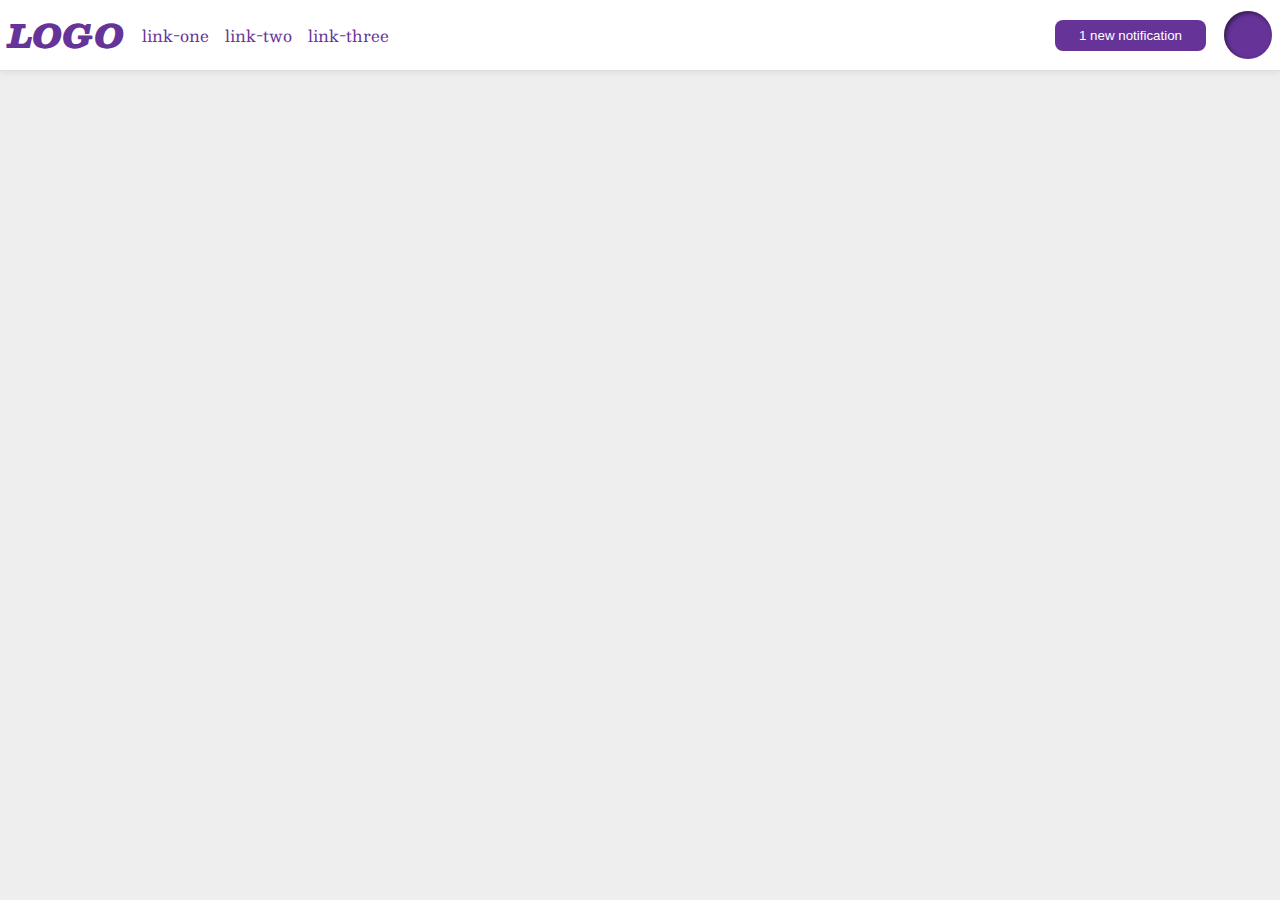
<file: flex/03-flex-header-2/index.html>
<!DOCTYPE html>
<html lang="en">
  <head>
    <meta charset="UTF-8">
    <meta http-equiv="X-UA-Compatible" content="IE=edge">
    <meta name="viewport" content="width=device-width, initial-scale=1.0">
    <title>Flex Header 2</title>
    <link rel="stylesheet" href="style.css">
  </head>
  <body>
    <div class="header">
      <div class="left">
      <div class="logo">
        LOGO
      </div>
      <ul class="links">
        <li><a href="google.com">link-one</a></li>
        <li><a href="google.com">link-two</a></li>
        <li><a href="google.com">link-three</a></li>
      </ul>
      </div>
      <div class="right">
      <button class="notifications">
        1 new notification
      </button>
      <div class="profile-image"></div>
    </div>
    </div>
  </body>
</html>
</file>
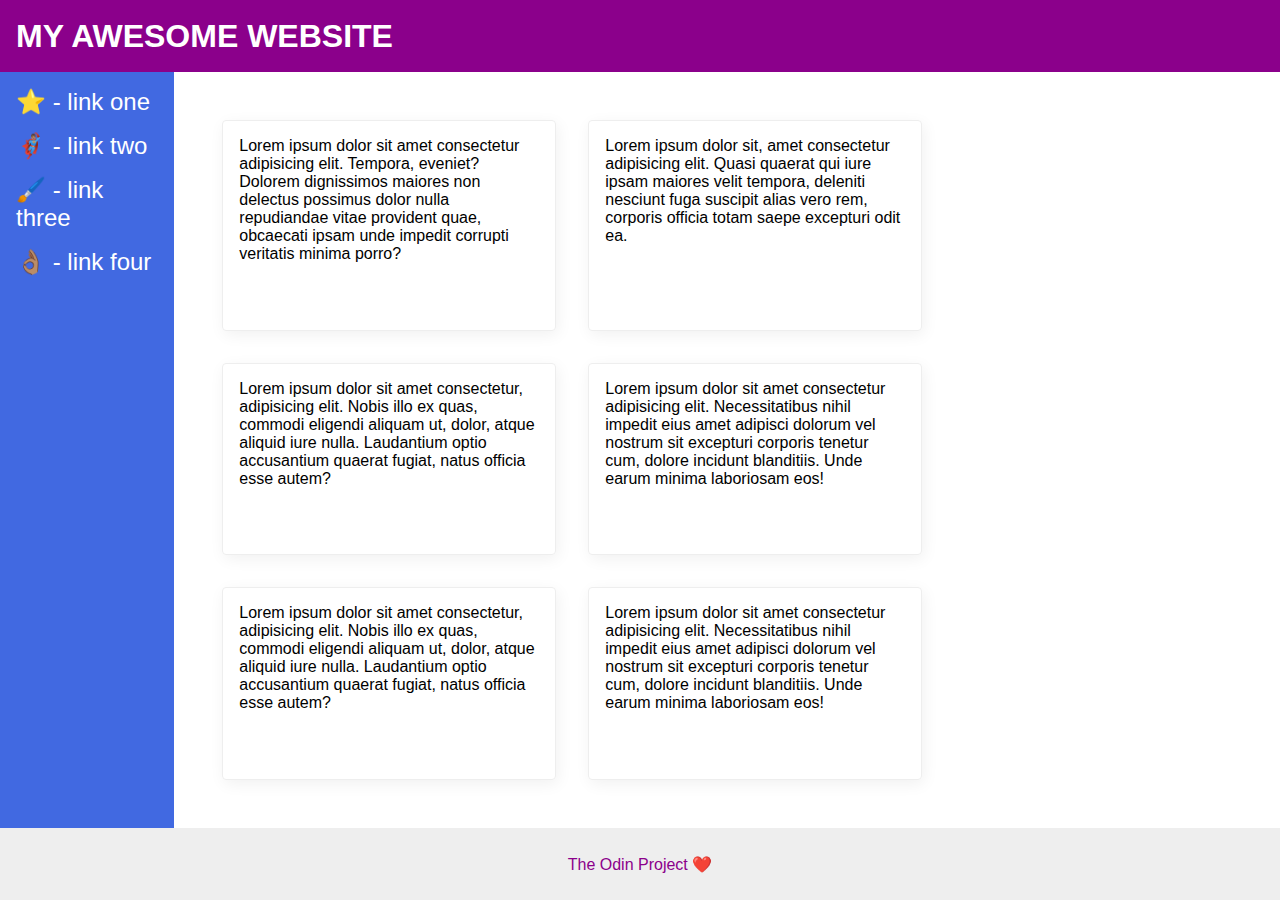
<file: flex/07-flex-layout-2/index.html>
<!DOCTYPE html>
<html lang="en">
  <head>
    <meta charset="UTF-8">
    <meta http-equiv="X-UA-Compatible" content="IE=edge">
    <meta name="viewport" content="width=device-width, initial-scale=1.0">
    <title>The Holy Grail</title>
    <link rel="stylesheet" href="style.css">
  </head>
  <body>
    <div class="header">
      MY AWESOME WEBSITE
    </div>
    
    <div class="body">
    <div class="sidebar">
      <ul>
        <li><a href="#">⭐ - link one</a></li>
        <li><a href="#">🦸🏽‍♂️ - link two</a></li>
        <li><a href="#">🖌️ - link three</a></li>
        <li><a href="#">👌🏽 - link four</a></li>
      </ul>
    </div>
    
    <div class="container">
    <div class="card">Lorem ipsum dolor sit amet consectetur adipisicing elit. Tempora, eveniet? Dolorem dignissimos maiores non delectus possimus dolor nulla repudiandae vitae provident quae, obcaecati ipsam unde impedit corrupti veritatis minima porro?</div>
    <div class="card">Lorem ipsum dolor sit, amet consectetur adipisicing elit. Quasi quaerat qui iure ipsam maiores velit tempora, deleniti nesciunt fuga suscipit alias vero rem, corporis officia totam saepe excepturi odit ea.</div>
    <div class="card">Lorem ipsum dolor sit amet consectetur, adipisicing elit. Nobis illo ex quas, commodi eligendi aliquam ut, dolor, atque aliquid iure nulla. Laudantium optio accusantium quaerat fugiat, natus officia esse autem?</div>
    <div class="card">Lorem ipsum dolor sit amet consectetur adipisicing elit. Necessitatibus nihil impedit eius amet adipisci dolorum vel nostrum sit excepturi corporis tenetur cum, dolore incidunt blanditiis. Unde earum minima laboriosam eos!</div>
    <div class="card">Lorem ipsum dolor sit amet consectetur, adipisicing elit. Nobis illo ex quas, commodi eligendi aliquam ut, dolor, atque aliquid iure nulla. Laudantium optio accusantium quaerat fugiat, natus officia esse autem?</div>
    <div class="card">Lorem ipsum dolor sit amet consectetur adipisicing elit. Necessitatibus nihil impedit eius amet adipisci dolorum vel nostrum sit excepturi corporis tenetur cum, dolore incidunt blanditiis. Unde earum minima laboriosam eos!</div>
    </div>
    </div>
    <div class="footer">
      The Odin Project ❤️
    </div>
  </body>
</html>
</file>
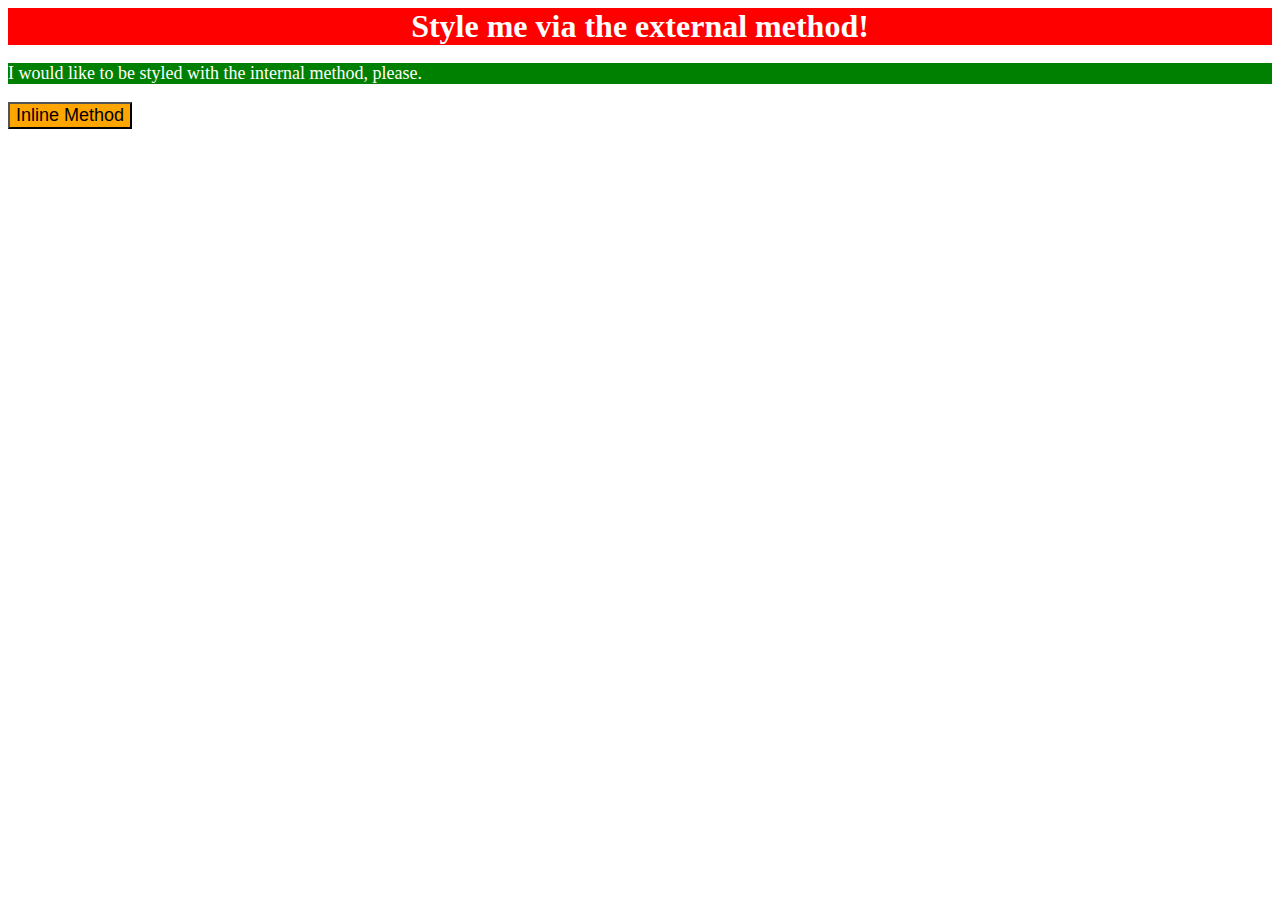
<file: foundations/01-css-methods/index.html>
<!DOCTYPE html>
<html lang="en">
  <head>
    <meta charset="UTF-8">
    <meta http-equiv="X-UA-Compatible" content="IE=edge">
    <meta name="viewport" content="width=device-width, initial-scale=1.0">
    <title>Methods for Adding CSS</title>
    <link href="styles.css" rel="stylesheet"/>
  </head>
  <body>
    <div>Style me via the external method!</div>
    <p>I would like to be styled with the internal method, please.</p>
    <button style="background-color:orange; font-size:18px;">Inline Method</button>
  </body>
  <style>
    p{
      background-color:green;
      color:white;
      font-size:18px;
    }
  </style>
</html>
</file>
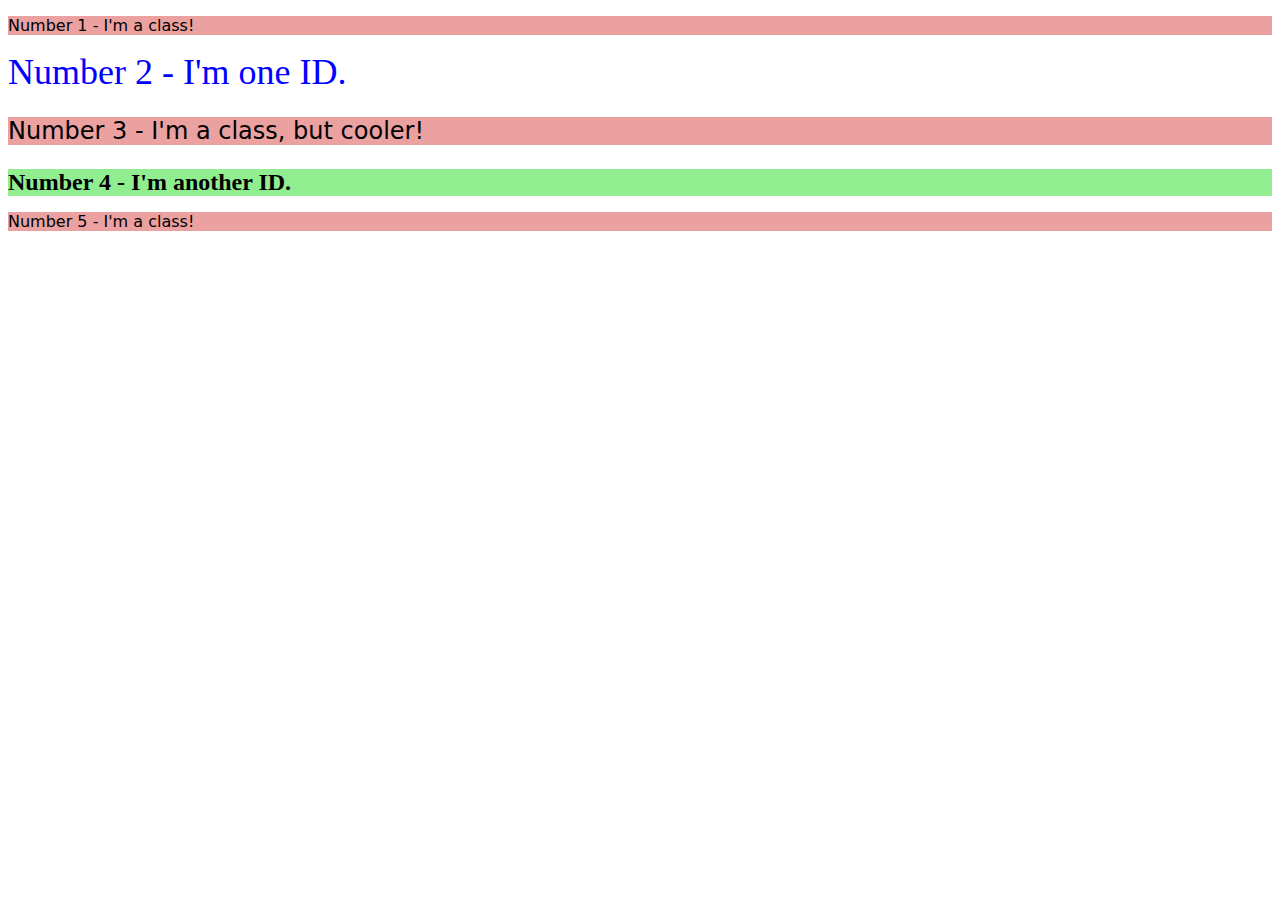
<file: foundations/02-class-id-selectors/index.html>
<!DOCTYPE html>
<html lang="en">
  <head>
    <meta charset="UTF-8">
    <meta http-equiv="X-UA-Compatible" content="IE=edge">
    <meta name="viewport" content="width=device-width, initial-scale=1.0">
    <title>Class and ID Selectors</title>
    <link rel="stylesheet" href="style.css">
  </head>
  <body>
    <p class="odd">Number 1 - I'm a class!</p>
    <div id="two">Number 2 - I'm one ID.</div>
    <p class="odd three">Number 3 - I'm a class, but cooler!</p>
    <div id="four">Number 4 - I'm another ID.</div>
    <p class="odd">Number 5 - I'm a class!</p>
  </body>
</html>
</file>
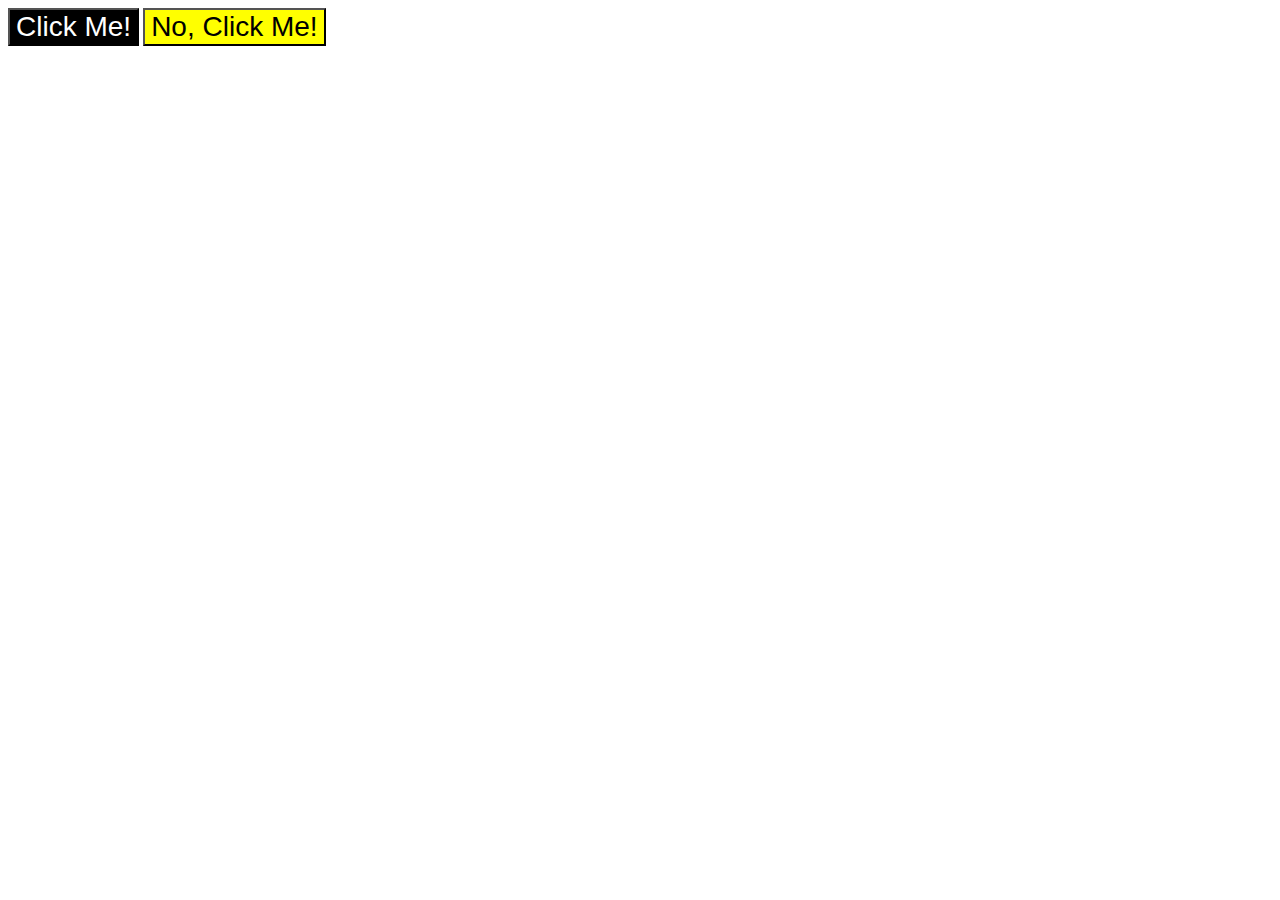
<file: foundations/03-grouping-selectors/index.html>
<!DOCTYPE html>
<html lang="en">
  <head>
    <meta charset="UTF-8">
    <meta http-equiv="X-UA-Compatible" content="IE=edge">
    <meta name="viewport" content="width=device-width, initial-scale=1.0">
    <title>Grouping Selectors</title>
    <link rel="stylesheet" href="style.css">
  </head>
  <body>
    <button class="black">Click Me!</button>
    <button class="yellow">No, Click Me!</button>
  </body>
</html>
</file>
<file: flex/03-flex-header-2/style.css>
/* this is some magical font-importing.  
you'll learn about it later. */
@import url('https://fonts.googleapis.com/css2?family=Besley:ital,wght@0,400;1,900&display=swap');

body {
  margin: 0;
  background: #eee;
  font-family: Besley, serif;
}

.header {
  background: white;
  border-bottom: 1px solid #ddd;
  box-shadow: 0 0 8px rgba(0,0,0,.1);
  display: flex;
  justify-content: space-between;
  padding:8px;
}

.profile-image {
  background: rebeccapurple;
  box-shadow: inset 2px 2px 4px rgba(0,0,0,.5);
  border-radius: 50%;
  width: 48px;
  height: 48px;
}

.logo {
  color: rebeccapurple;
  font-size: 32px;
  font-weight: 900;
  font-style: italic;
}

button {
  border: none;
  border-radius: 8px;
  background: rebeccapurple;
  color: white;
  padding: 8px 24px;
}

a {
  /* this removes the line under our links */
  text-decoration: none;
  color: rebeccapurple;
}

ul {
  list-style-type: none;
  display: flex;
  margin:0;
  padding:0;
  gap:16px;
}

.left, .right{
  display: flex;
  align-items: center;
  gap:18px;
}
</file>
<file: flex/07-flex-layout-2/style.css>
body {
  font-family: -apple-system, BlinkMacSystemFont, 'Segoe UI', Roboto, Oxygen, Ubuntu, Cantarell, 'Open Sans', 'Helvetica Neue', sans-serif;
  margin: 0;
  min-height: 100vh;
}

.header {
  height: 72px;
  background: darkmagenta;
  color: white;
}

.footer {
  height: 72px;
  background: #eee;
  color: darkmagenta;
}

.sidebar {
  width: 300px;
  background: royalblue;
}

.card {
  border: 1px solid #eee;
  box-shadow: 2px 4px 16px rgba(0,0,0,.06);
  border-radius: 4px;
}



body{
  display: flex;
  flex-direction: column;
}

.body{
  display: flex;
  flex:1;
}

.sidebar{
  flex:0 1 auto;
  padding: 16px;
}

.container{
  display:flex;
  flex-wrap: wrap;
  padding:32px;
}

.card{
  width: 300px;
  padding:16px;
  margin:16px;
}

.footer{
  display: flex;
  align-items: center;
  justify-content: center;
}

.header{
  font-size: 32px;
  font-weight: 900;
  display: flex;
  align-items: center;
  padding: 0 16px;
}

li{
  list-style: none;
  margin-bottom: 16px;
}

a{
  color:white;
  text-decoration: none;
  font-size: 24px;
}

ul{
  padding: 0;
  margin:0;
}
</file>
<file: foundations/01-css-methods/styles.css>
div{
    background:red;
    color:white;
    font-size:32px;
    text-align:center;
    font-weight:bold;
}
</file>
<file: foundations/02-class-id-selectors/style.css>
.odd{
    background:#eca1a1;
    font-family:Verdana, DejaVu Sans, sans-serif ;
}

#two{
    color:#0000ff;
    font-size:36px;
}

.three{
    font-size:24px;
}

#four{
    background-color:#90ee90;
    font-size:24px;
    font-weight:bold;
}
</file>
<file: foundations/03-grouping-selectors/style.css>
.black, .yellow{
  font-size:28px;
  font-family:Helvetica, "Times New Roman",sans-serif;
}

.black{
    color:white;
    background-color:black;
}

.yellow{
    color:black;
    background-color:yellow;
}
</file>
